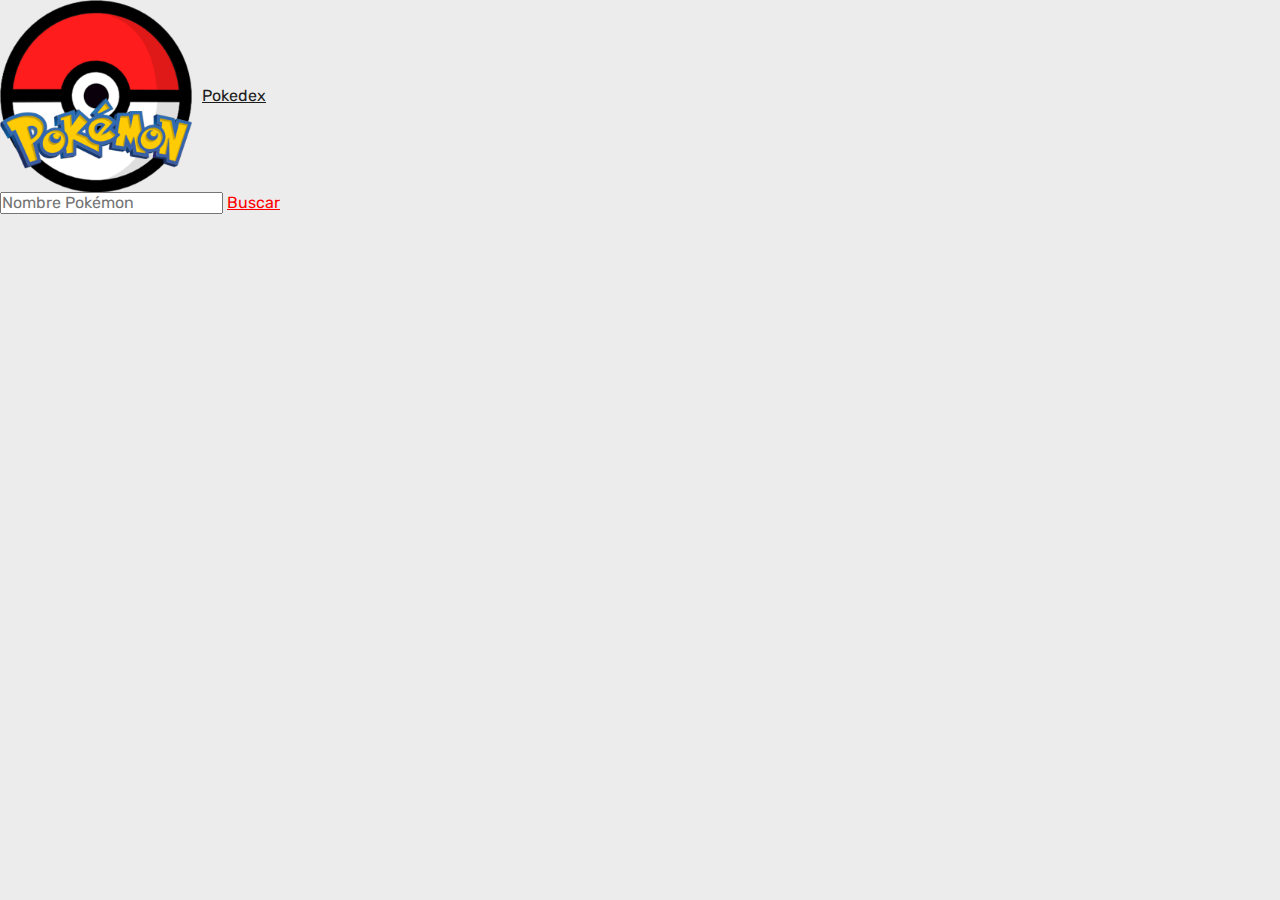
<file: index.html>
<!DOCTYPE html>
<html lang="en">
<head>
    <meta charset="UTF-8">
    <meta http-equiv="X-UA-Compatible" content="IE=edge">
    <meta name="viewport" content="width=device-width, initial-scale=1.0">
    <title>Pokedex</title>
    <link href="https://cdn.jsdelivr.net/npm/bootstrap@5.3.0/dist/css/bootstrap.min.css" rel="stylesheet" integrity="sha384-9ndCyUaIbzAi2FUVXJi0CjmCapSmO7SnpJef0486qhLnuZ2cdeRhO02iuK6FUUVM" crossorigin="anonymous">
    <link rel="stylesheet" href="css/normalize.css">
    <link rel="stylesheet" href="css/style.css">
</head>
<body>
    <header>
        <nav class="navbar bg-dark border-bottom border-bottom-dark bg-body-tertiary" data-bs-theme="dark">
            <div class="container-fluid">
                <div id="container-logo">
                    <img src="img/poke-logo.png" id="logo-poke" alt="Logo Pokémon">
                    <a class="navbar-brand" href="index.html">Pokedex</a>
                </div>
                <form class="d-flex" role="search" id="busqueda">
                  <input class="form-control me-2" id="pokeName" type="text" placeholder="Nombre Pokémon">
                  <a class="btn btn-outline-success" id="searchPokemon" type="submit" href="pokemon.html">Buscar</a>
                </form>
            </div>
        </nav>
    </header>
    <main>
        <div id="todos">
            <div class="pokemon-todos" id="listaPokemon">
            </div>
        </div>
    </main>
    <script src="js/main.js"></script>
    <script src="js/search.js"></script>
</body>
</html>
</file>
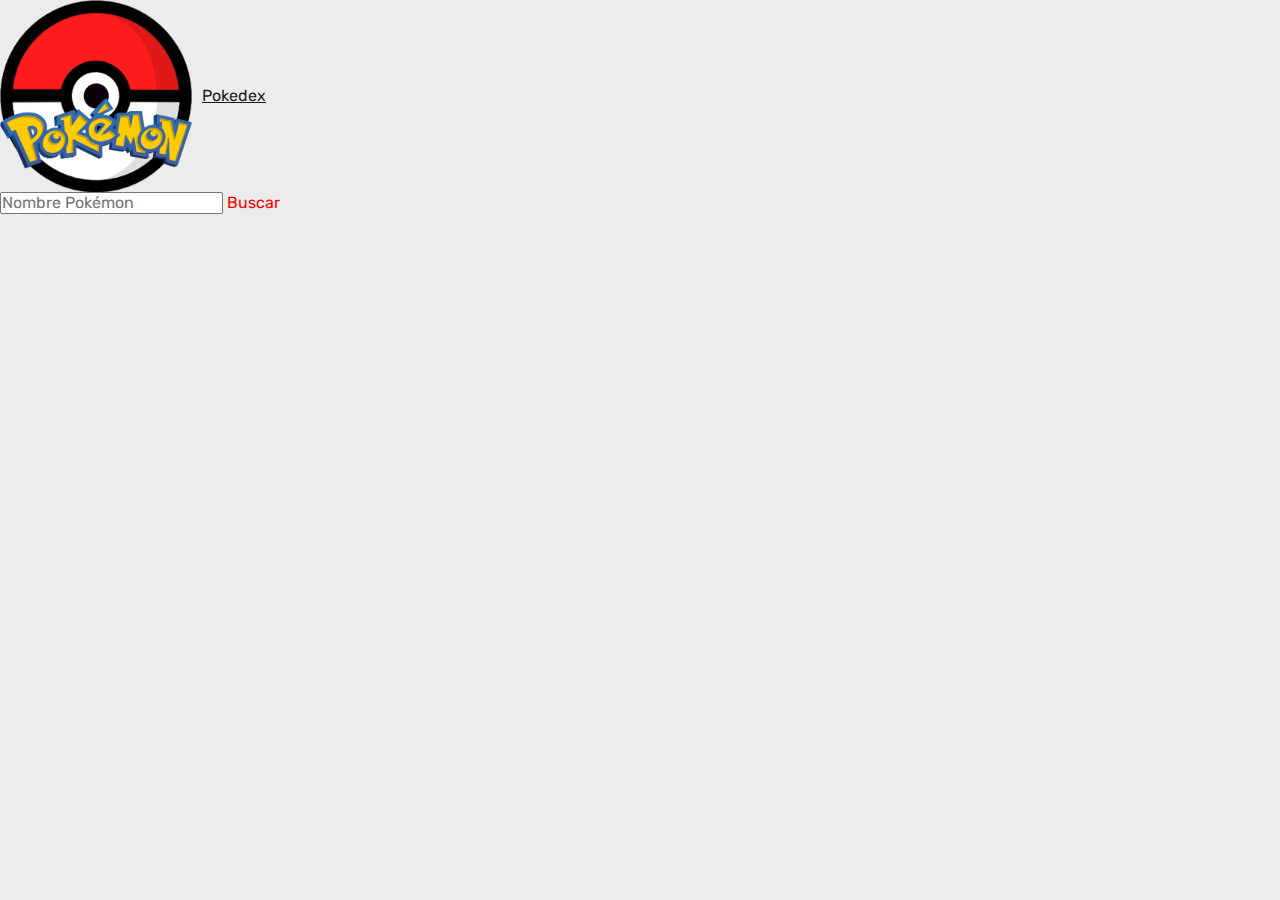
<file: pokemon.html>
<!DOCTYPE html>
<html lang="en">
<head>
    <meta charset="UTF-8">
    <meta http-equiv="X-UA-Compatible" content="IE=edge">
    <meta name="viewport" content="width=device-width, initial-scale=1.0">
    <title>Pokedex</title>
    <link href="https://cdn.jsdelivr.net/npm/bootstrap@5.3.0/dist/css/bootstrap.min.css" rel="stylesheet" integrity="sha384-9ndCyUaIbzAi2FUVXJi0CjmCapSmO7SnpJef0486qhLnuZ2cdeRhO02iuK6FUUVM" crossorigin="anonymous">
    <link rel="stylesheet" href="css/normalize.css">
    <link rel="stylesheet" href="css/style.css">
</head>
<body>
    <header>
        <nav class="navbar bg-dark border-bottom border-bottom-dark bg-body-tertiary" data-bs-theme="dark">
            <div class="container-fluid">
                <div id="container-logo">
                    <img src="img/poke-logo.png" id="logo-poke" alt="Logo Pokémon">
                    <a class="navbar-brand" href="index.html">Pokedex</a>
                </div>
                <form class="d-flex" role="search">
                  <input class="form-control me-2" id="pokeName" type="text" placeholder="Nombre Pokémon">
                  <a class="btn btn-outline-success" id="searchPokemon" type="submit">Buscar</a>
                </form>
            </div>
        </nav>
    </header>
    <main>
        <div id="app">

        </div>
    </main>
    <script src="js/search.js"></script>
</body>
</html>
</file>
<file: css/style.css>
@import url('https://fonts.googleapis.com/css2?family=Rubik:wght@300;400;500;600;700;800;900&display=swap');

:root {
    --clr-black: #1c1c1c;
    --clr-gray: #ececec;
    --clr-white: #f7f7f7;

    --type-normal: #A8A878;
    --type-fire: #F08030;
    --type-water: #6890F0;
    --type-grass: #78C850;
    --type-electric: #F8D030;
    --type-ice: #98D8D8;
    --type-fighting: #C03028;
    --type-poison: #A040A0;
    --type-ground: #E0C068;
    --type-flying: #A890F0;
    --type-psychic: #F85888;
    --type-bug: #A8B820;
    --type-rock: #B8A038;
    --type-ghost: #705898;
    --type-dark: #705848;
    --type-dragon: #7038F8;
    --type-steel: #B8B8D0;
    --type-fairy: #F0B6BC;
}

* {
    margin: 0;
    padding: 0;
    box-sizing: border-box;
    color: var(--clr-black);
    font-family: 'Rubik', sans-serif;
}

ul {
    list-style-type: none;
}

button {
    background-color: transparent;
    border: 0;
    border-radius: 0;
}

body {
    min-height: 100vh;
    background-color: var(--clr-gray);
}

#container-logo {
    display: flex;
    align-items: center;
}

#logo-poke {
    width: 15%;
    margin-right: 10px;
}

.btn {
    color: red;
    border-color: red;
}

.btn:hover {
    background-color: red;
    border-color: red;
}


main {
    padding: 2rem;
    max-width: 1000px;
    margin: 0 auto;
}

.pokemon-todos {
    display: grid;
    grid-template-columns: 1fr;
    gap: 1rem;
}

@media screen and (min-width: 470px) {
    .pokemon-todos {
        grid-template-columns: 1fr 1fr;
    }
}

@media screen and (min-width: 700px) {
    .pokemon-todos {
        grid-template-columns: 1fr 1fr 1fr;
    }
}

.pokemon {
    border-radius: 1rem;
    background-color: var(--clr-white);
    box-shadow: 0 0 3rem -1rem rgba(0, 0, 0, .25);
    padding-block: 1rem;
    text-transform: uppercase;
    position: relative;
    isolation: isolate;
    overflow: hidden;
}

#app {
    display: flex;
    flex-direction: column;
    align-items: center;
    justify-content: center;
    gap: 3rem;
}

.pokemon-card {
    border-radius: 1rem;
    background-color: var(--clr-white);
    box-shadow: 0 0 3rem -1rem rgba(0, 0, 0, .25);
    padding-block: 1rem;
    text-transform: uppercase;
    position: relative;
    isolation: isolate;
    overflow: hidden;
    width: 30rem;
}


.pokemon-imagen {
    padding-inline: 1rem;
    display: flex;
    justify-content: center;
}

.pokemon-imagen img {
    width: 100%;
    max-width: 6rem;
}

.pokemon-imagen-card {
    padding-inline: 1rem;
    display: flex;
    justify-content: center;
}

.pokemon-imagen-card img {
    width: 100%;
    max-width: 15rem;
}



.pokemon-info {
    display: flex;
    flex-direction: column;
    gap: .5rem;
    padding-inline: 1rem;
    align-items: center;
    text-align: center;
}

.nombre-contenedor {
    display: flex;
    align-items: center;
    column-gap: .5rem;
    flex-wrap: wrap;
    justify-content: center;
}

.pokemon-id {
    background-color: var(--clr-gray);
    padding: .25rem .5rem;
    border-radius: 100vmax;
    font-size: .75rem;
    font-weight: 500;
    margin: 0;
}

.pokemon-nombre {
    font-size: 1.4rem;
    margin: 0;
}

.pokemon-tipos {
    display: flex;
    gap: .5rem;
    font-size: .75rem;
    font-weight: 500;
    flex-wrap: wrap;
    justify-content: center;
}

.tipo {
    padding: .25rem .5rem;
    border-radius: 100vmax;
}

.pokemon-peso-altura {
    display: flex;
    gap: 1rem;
    font-size: .85rem;
}

.altura, .peso {
    background-color: var(--clr-gray);
    padding: .25rem .5rem;
    border-radius: 100vmax;
}

.normal {
    background-color: var(--type-normal);
    color: var(--clr-black);
}

.fire {
    background-color: var(--type-fire);
    color: var(--clr-black);
}

.water {
    background-color: var(--type-water);
    color: var(--clr-white);
}

.grass {
    background-color: var(--type-grass);
    color: var(--clr-black);
}

.electric {
    background-color: var(--type-electric);
    color: var(--clr-black);
}

.ice {
    background-color: var(--type-ice);
    color: var(--clr-black);
}

.fighting {
    background-color: var(--type-fighting);
    color: var(--clr-white);
}

.poison {
    background-color: var(--type-poison);
    color: var(--clr-white);
}

.ground {
    background-color: var(--type-ground);
    color: var(--clr-black);
}

.flying {
    background-color: var(--type-flying);
    color: var(--clr-black);
}

.psychic {
    background-color: var(--type-psychic);
    color: var(--clr-black);
}

.bug {
    background-color: var(--type-bug);
    color: var(--clr-black);
}

.rock {
    background-color: var(--type-rock);
    color: var(--clr-black);
}

.ghost {
    background-color: var(--type-ghost);
    color: var(--clr-white);
}

.dark {
    background-color: var(--type-dark);
    color: var(--clr-white);
}

.dragon {
    background-color: var(--type-dragon);
    color: var(--clr-white);
}

.steel {
    background-color: var(--type-steel);
    color: var(--clr-black);
}

.fairy {
    background-color: var(--type-fairy);
    color: var(--clr-black);
}


.poke-card {
    position: relative;
    height: fit-content;
    font-family: 'Roboto Mono', monospace;
    max-width: 300px;
    border-radius: 4px;
    color: #000;
    text-align: center;
    padding: 10px;
    margin: 0 auto;
    background-color: #FFF;
    border: 1px solid black;
}

.poke-card::before {
    content: '';
    background: radial-gradient(black 33%, transparent 33%);
    background-size: 3px 3px;
    border-radius: 4px;
    height: 100%;
    width: 100%;
    position: absolute;
    left: 10px;
    top: 10px;
    z-index: -1;
}

.img-container {
    position: relative;
    width: 180px;
    margin: 10px auto;
}

.poke-stats div {
    display: flex;
    justify-content: space-between;
    align-content: space-between;
    padding: 5px;
    font-size: 18px;
}

.poke-types div {
    padding: 5px;
    margin: 5px;
    border-radius: 4px;
    border: 1px dashed black;
}

.poke-img {
    width: 180px;
    border-radius: 50%;
}

.stats {
    display: flex;
    justify-content: space-between;
    gap: 5rem;
}

.stat-name {
    text-transform: capitalize;
    font-weight: 600;
}
</file>
